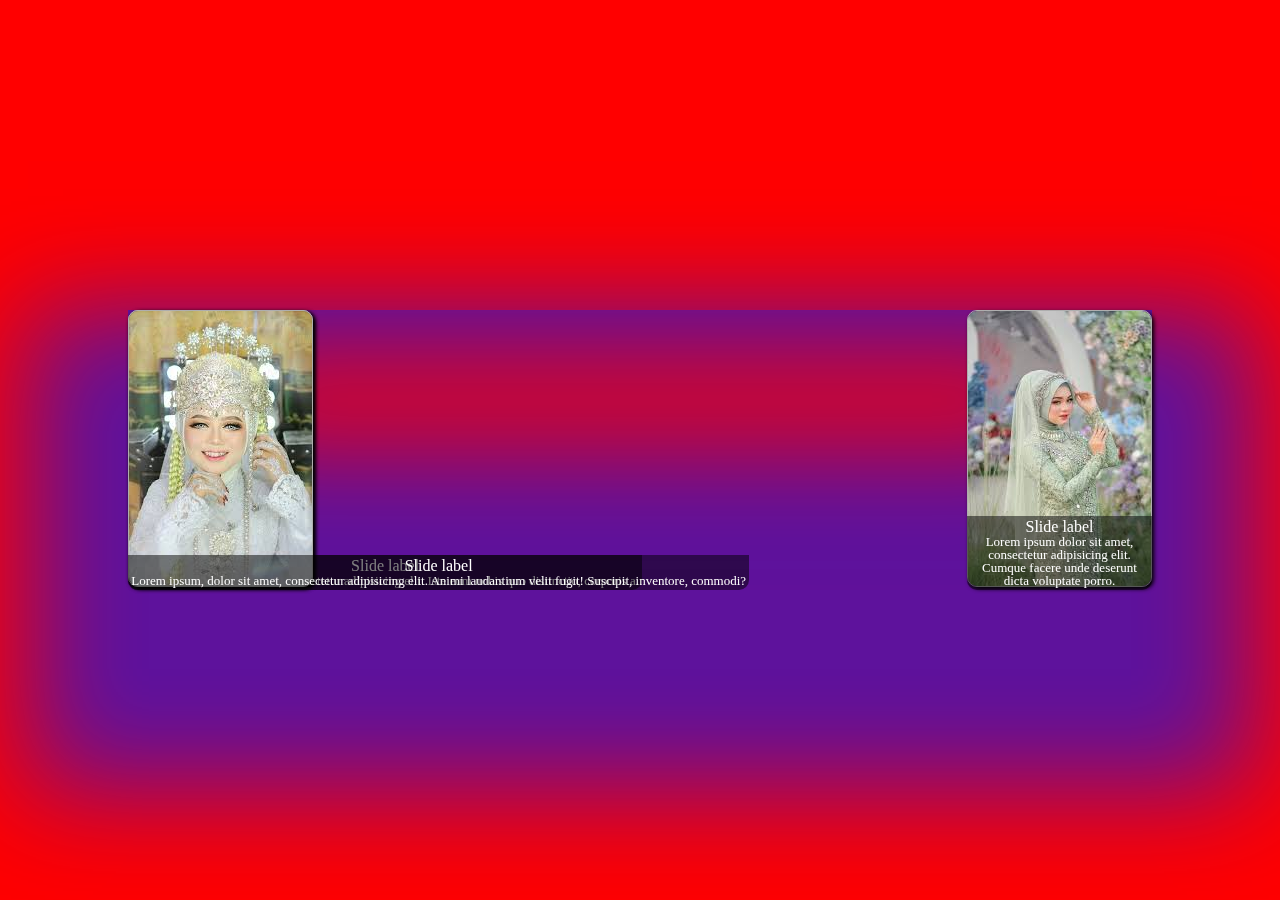
<file: index.html>
<!DOCTYPE html>
<html lang="en">
<head>
	<meta charset="UTF-8">
	<meta name="viewport" content="width=device-width, initial-scale=1.0">
	<link rel="stylesheet" href="style.css">
	<title>slider</title>
</head>
<body>
	<div class="muka"></div>
	<div class="carousel">
		<div class="carousel-inner">
			<div class="carousel-item left"><img src="download.jpeg" alt=""><div class="carousel-caption">
				<h5>Slide label</h5>
				<p>Lorem ipsum dolor, sit amet consectetur adipisicing elit. Iste eum nobis quo distinctio, corporis a.</p>
			</div></div>
			<div class="carousel-item mid"><img src="download (1).jpeg" alt=""><div class="carousel-caption">
				<h5>Slide label</h5>
				<p>Lorem ipsum, dolor sit amet, consectetur adipisicing elit. Animi laudantium velit fugit! Suscipit, inventore, commodi?</p>
			</div></div>
			<div class="carousel-item right"><img src="download (2).jpeg" alt=""><div class="carousel-caption">
				<h5>Slide label</h5>
				<p>Lorem ipsum dolor sit amet, consectetur adipisicing elit. Cumque facere unde deserunt dicta voluptate porro.</p>
			</div></div>
			<div class="carousel-item hide"><img src="downloadwisuda.jpeg" alt=""><div class="carousel-caption">
				<h5>Slide label</h5>
				<p>Lorem ipsum dolor sit amet consectetur adipisicing elit. Inventore, harum, voluptates ad voluptate praesentium suscipit.</p>
			</div></div>
		</div>
	</div>
	<script src="index.js"></script>
</body>
</html>
</file>
<file: style.css>
/* http://meyerweb.com/eric/tools/css/reset/ 
   v2.0 | 20110126
   License: none (public domain)
*/

html, body, div, span, applet, object, iframe,
h1, h2, h3, h4, h5, h6, p, blockquote, pre,
a, abbr, acronym, address, big, cite, code,
del, dfn, em, img, ins, kbd, q, s, samp,
small, strike, strong, sub, sup, tt, var,
b, u, i, center,
dl, dt, dd, ol, ul, li,
fieldset, form, label, legend,
table, caption, tbody, tfoot, thead, tr, th, td,
article, aside, canvas, details, embed, 
figure, figcaption, footer, header, hgroup, 
menu, nav, output, ruby, section, summary,
time, mark, audio, video {
	margin: 0;
	padding: 0;
	border: 0;
	font-size: 100%;
	font: inherit;
	vertical-align: baseline;
}
/* HTML5 display-role reset for older browsers */
article, aside, details, figcaption, figure, 
footer, header, hgroup, menu, nav, section {
	display: block;
}
body {
	line-height: 1;
}
ol, ul {
	list-style: none;
}
blockquote, q {
	quotes: none;
}
blockquote:before, blockquote:after,
q:before, q:after {
	content: '';
	content: none;
}
table {
	border-collapse: collapse;
	border-spacing: 0;
}

/* css reset end ------------------------------------------------------------------------- */
.muka{
	height: 100vh;
	width: 100vw;
	background: red;
}
.carousel{
	display: flex;
	inset: 0;
	justify-content: center;
	align-items: center;
	position: relative;
	background: rgba(50, 50, 50, 1.0);
}
.carousel-inner{
	display: flex;
	margin: auto;
	width: 80vw;
	position: fixed;
	top: 50%;
   left: 50%;
   transform: translate(-50%, -50%);
	justify-content: space-between;
	perspective: 100px;
	background: rgba(25, 25, 222, 0);
	box-shadow: 0 100px 100px 100px rgba(25, 25, 222, 0.7),0 -50px 100px 100px rgba(25, 25, 222, 0.7) inset ;
}
.carousel-item{
	position:relative;
}
.carousel-item img{
	border-radius: 10px;
	border: 1px solid #aeaeae;
	box-shadow: 2px 2px 4px;
}

.left{
	left: 0;
	animation: left 3s 1 forwards linear;
}
.carousel-item.mid{
	position: fixed;
	animation: mid 3s 1 forwards linear;
	z-index: 3;
}
.right{
	right: 0;
	animation: right 3s 1 forwards linear;
}
.hide{
	display: none;
}
.carousel-caption{
	position: fixed;
	bottom: 0;
	text-align: center;
	color: #fff;
	background: rgba(0, 0, 0, 0.5);
	padding: .2rem;
	border-radius: 0 0 10px 10px;
}
.carousel-caption p{
	font-size: small;
}
@keyframes mid{
	from{
	left: 0%;
	}
	to{
		left: 50%;
		transform: translate(-50%) scale(2);
	}
}
@keyframes left{
	from{
		transform: scale(0);
	}
	to{
		transform: scale(1.0) rotateX(5deg);
	}
}
@keyframes right{
	from{
		position: fixed;
		transform: translateX(-250%) scale(2);
	}
	to{
		position: relative;
		transform: scale(1.0) rotateX(5deg) translateX(0%);
	}
}
</file>
